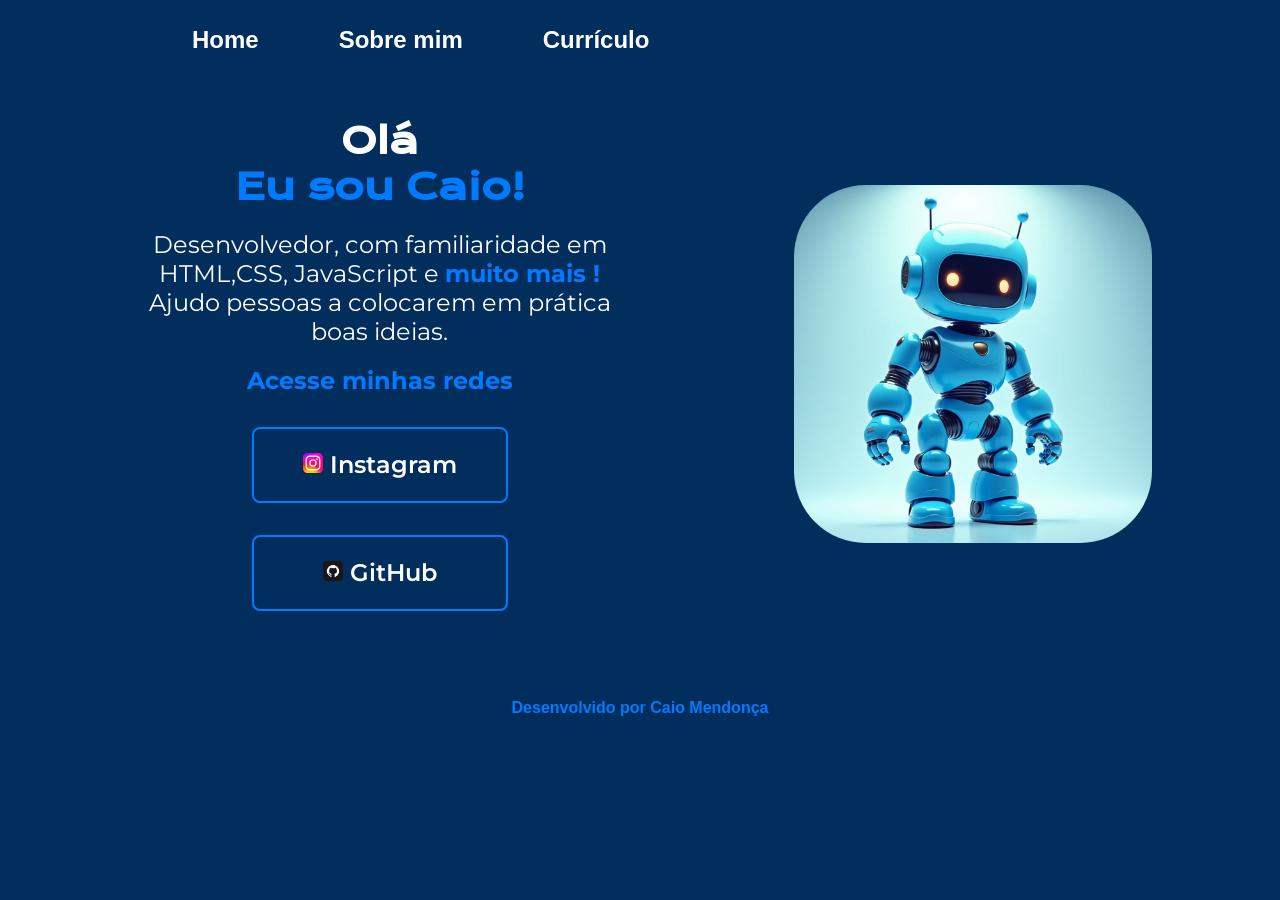
<file: index.html>
<!DOCTYPE html>
<html lang="pt-br">
<head>
    <meta charset="UTF-8">
    <meta http-equiv="X-UA-Compatible" content="IE=edge">
    <meta name="viewport" content="width=device-width, initial-scale=1.0">
    <title>Projeto Web currículo</title>
    <link rel="stylesheet" type="text/css" href="Estilo/CSS01.css">
</head>
<body>
    <header class="Cabecalho">
        <nav class="cabecalho_menu">
            <a class="cabecalho_menu_link" href="index.html">Home</a>
            <a class="cabecalho_menu_link" href="index2.html">Sobre mim</a>
            <a class="cabecalho_menu_link" href="index3.html">Currículo</a>
        </nav>
    </header>
    <main class="apresentacao">
        <section class="apresentacao__conteudo">
            <h1 class="apresentacao__conteudo__titulo">Olá <br><strong>Eu sou Caio!</strong></h1>
            <p class="apresentacao__conteudo__texto">Desenvolvedor, com familiaridade em HTML,CSS, JavaScript e <strong>muito mais !</strong> <br>Ajudo pessoas a colocarem em prática boas ideias.</p>
            <div class="apresentacao__links">
                <h2 class = "apresentacao__links_titulo"><strong>Acesse minhas redes</strong></h2>
                <a class="apresentacao__links__link" href="https://Instagram.com/_caio_j4rdim">
                    <img class="imagem_link" src="Assets/img_instagram.svg" alt="img_insta">
                    Instagram
                </a>
                <a  class="apresentacao__links__link" href="https://github.com/Caio1407">
                    <img class="imagem_link" src="Assets/images.png" alt="img_github">
                    GitHub
                </a>
            </div>
        </section>
        <img class = "classe_imagem" src="Assets/img_03.jpg"  alt="Img">
    </main>
    <footer class="rodape"><strong>Desenvolvido por Caio Mendonça</strong></footer>
        
</body>
</html>
</file>
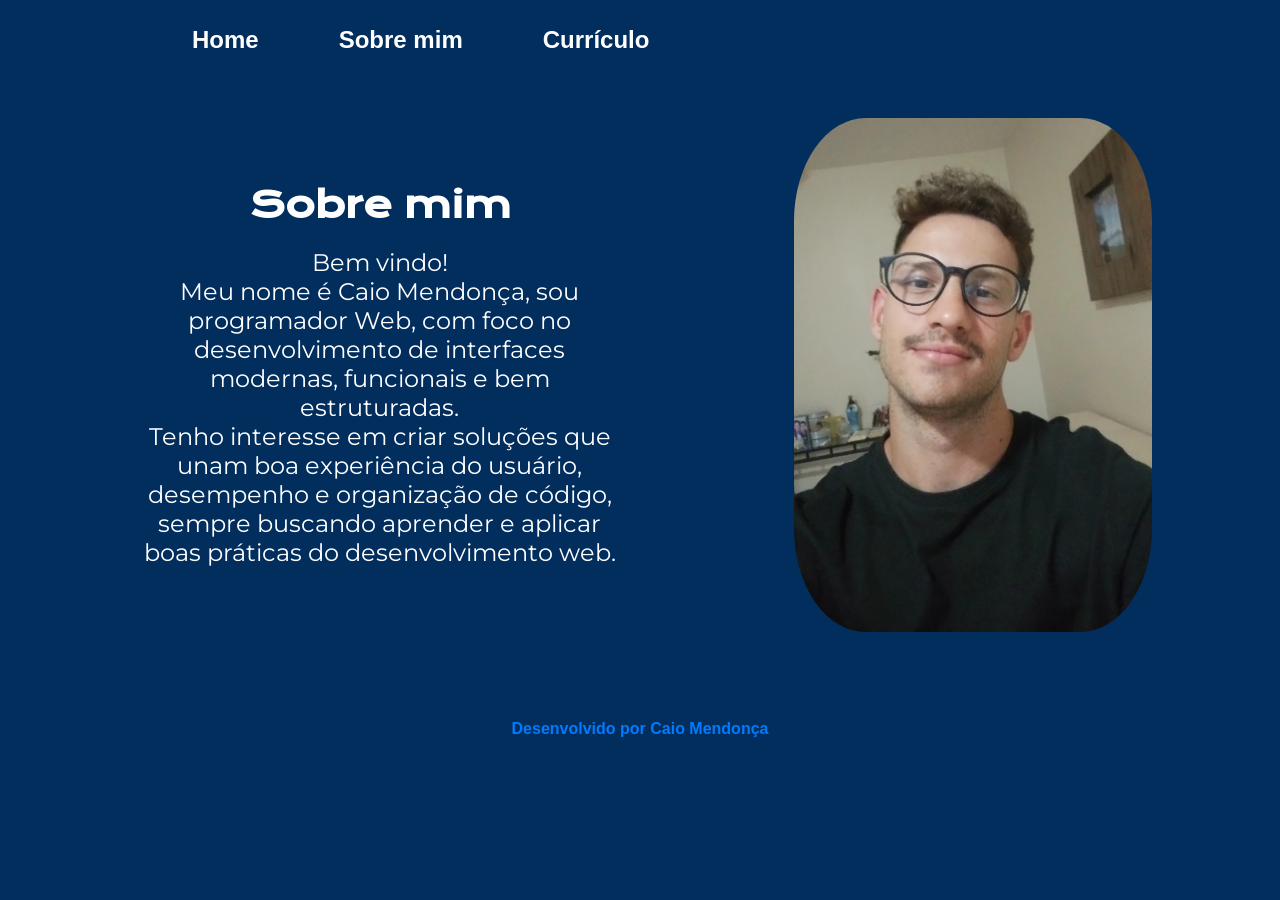
<file: index2.html>
<!DOCTYPE html>
<html lang="pt-br">
<head>
    <meta charset="UTF-8">
    <meta name="viewport" content="width=device-width, initial-scale=1.0">
    <title>Sobre mim</title>
    <link rel="stylesheet" type="text/css" href="Estilo/CSS01.css">
</head>
<body>
    <header class="Cabecalho">
        <nav class="cabecalho_menu">
            <a class="cabecalho_menu_link" href="index.html">Home</a>
            <a class="cabecalho_menu_link" href="index2.html">Sobre mim</a>
            <a class="cabecalho_menu_link" href="index3.html">Currículo</a>
        </nav>
    </header>
    <main class="apresentacao">
        <section class="apresentacao__conteudo">
            <h1 class="apresentacao__conteudo__titulo">
                Sobre mim
            </h1>
            <p class="apresentacao__conteudo__texto">
                Bem vindo!<br> Meu nome é Caio Mendonça, sou programador Web, com foco no desenvolvimento de interfaces modernas, funcionais e bem estruturadas. <br>Tenho interesse em criar soluções que unam boa experiência do usuário, desempenho e organização de código, sempre buscando aprender e aplicar boas práticas do desenvolvimento web.
            </p>
        </section>
        <img class="classe_imagem_Autor" src="Assets/Imagem_Caioo.jpg"  alt="Imagem_Autor">

    </main>
    <footer class="rodape"><strong>Desenvolvido por Caio Mendonça</strong></footer>
</body>
</html>
</file>
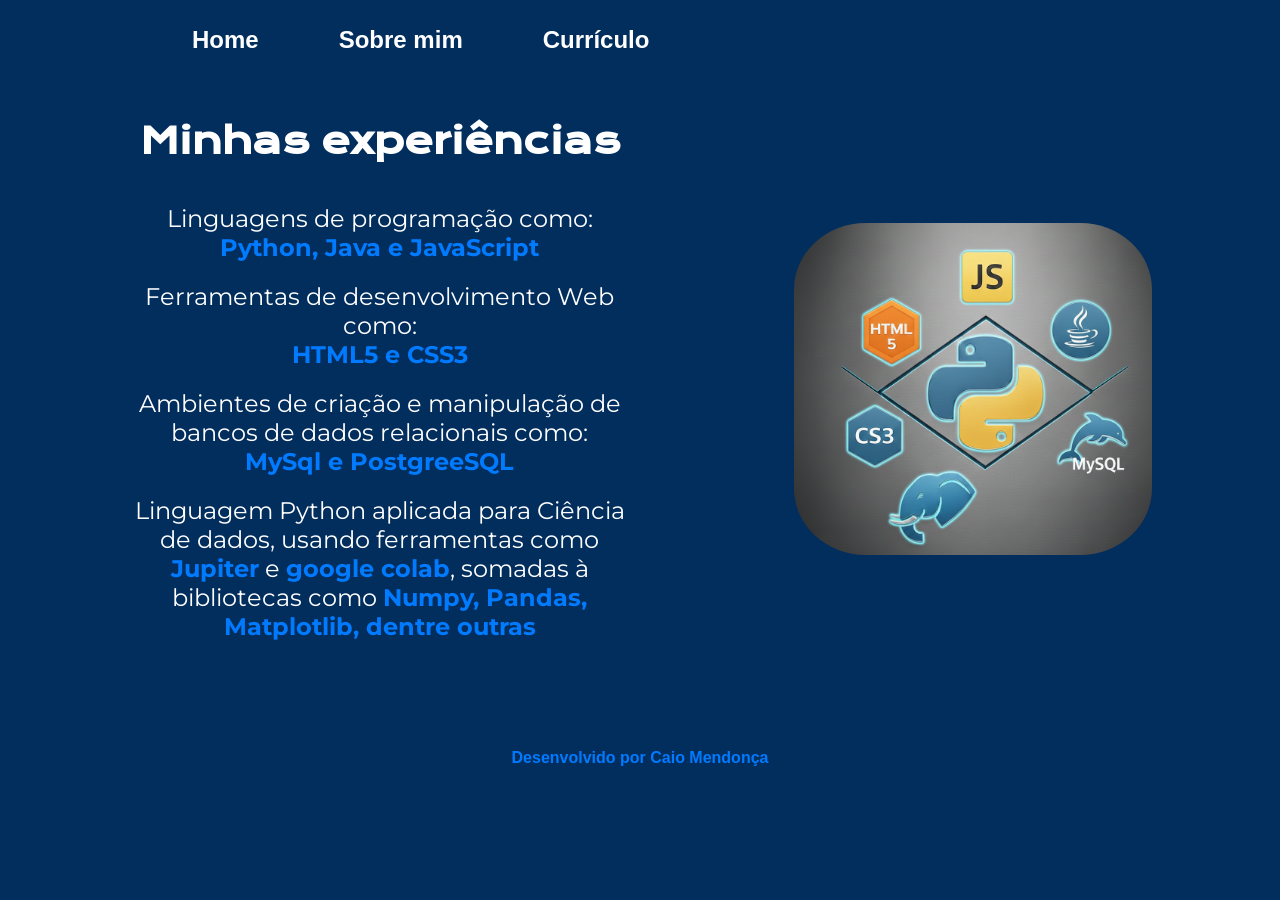
<file: index3.html>
<!DOCTYPE html>
<html lang="pt-br">
<head>
    <meta charset="UTF-8">
    <meta name="viewport" content="width=device-width, initial-scale=1.0">
    <title>Currículo</title>
    <link rel="stylesheet" type="text/css" href="Estilo/CSS01.css">
</head>
<body>
    <header class="Cabecalho">
        <nav class="cabecalho_menu">
            <a class="cabecalho_menu_link" href="index.html">Home</a>
            <a class="cabecalho_menu_link" href="index2.html">Sobre mim</a>
            <a class="cabecalho_menu_link" href="index3.html">Currículo</a>
        </nav>
    </header>
    <main class="apresentacao">
        <section class="apresentacao__conteudo">
            <h1 class="apresentacao__conteudo__titulo">
                Minhas experiências
            </h1>
            <p class="apresentacao__conteudo__texto">
                <ol>Linguagens de programação como:<br><strong>Python, Java e JavaScript</strong> <br></ol>
                <ol>Ferramentas de desenvolvimento Web como: <br><strong>HTML5 e CSS3 </strong><br></ol>
                <ol>Ambientes de criação e manipulação de bancos de dados relacionais como: <br><strong>MySql e PostgreeSQL </strong><br></ol>
                <ol>Linguagem Python aplicada para Ciência de dados, usando ferramentas como <strong>Jupiter</strong> e <strong>google colab</strong>, somadas à bibliotecas como <strong>Numpy, Pandas, Matplotlib, dentre outras</strong></ol>
            </p>
        </section>

        <img class="classe_imagem" src="Assets/ImagemPag3.png" alt="imagem_curriculo">

    </main>
    <footer class="rodape"><strong>Desenvolvido por Caio Mendonça</strong></footer>
</body>
</html>
</file>
<file: Estilo/CSS01.css>
@import url('https://fonts.googleapis.com/css2?family=Krona+One&family=Montserrat&display=swap');

* {
    margin: 0;
    padding: 0;
}

:root{
    --cor-primaria: #022e5e;
    --cor-secundaria: #ffffff;
    --cor-terciaria: #011d3b;
    --cor-quartenaria: #007bff;
}


body {
    background-color:#022e5e;
    /* height: 100vh; */
    box-sizing: border-box;
    }

.Cabecalho{
    padding: 2% 0 0 15%;
}

.cabecalho_menu{
    display: flex;
    gap: 80px;
}

.cabecalho_menu_link{
    font-family: sans-serif;
    font-size: 24px;
    font-weight: 600;
    color: #ffffff;
    text-decoration: none;

}

h1 {
    color: #ffffff;
    text-align: center;
    }
h2{
    color: #ffffff;
    text-align: center;
}
strong {
    color: #007bff;
    }

img{
    border-radius: 20%;
}

.apresentacao{
    padding: 5% 10%;
    display: flex;
    align-items: center;
    justify-content: space-between;
    gap: 82px;
}
.apresentacao__conteudo{
    width: 50%;
    display: flex;
    flex-direction: column;
    gap: 20px;
    margin-right: 40px; 
}

.classe_imagem{
    display: flex;
    margin-left: 40px; 
    width: 35%;
    height: 50%;
}
.classe_imagem_Autor{
    display: flex;
    margin-left: 40px; 
    width: 35%;
    height: auto;
}


.apresentacao__conteudo__titulo{
    font-size: 2.25rem;
    font-family: 'Krona one', sans-serif;
}
.apresentacao__conteudo__texto{
    font-size: 1.5rem;
    text-align: center;
    color: #ffffff;
    font-family: 'Montserrat', sans-serif;
    justify-content: center;
}

.apresentacao__links{
    display: flex;
    flex-direction: column;
    justify-content: space-between;
    align-items: center;
    gap: 32px;
}

.apresentacao__links_titulo{
    font-family: 'Montserrat', sans-serif;
    font-weight: 400;
    font-size: 1.5rem;

}
.apresentacao__links__link{
    display: fapresentacao__links__linklex;
    justify-content: center;
    gap: 16px;
    border:2px solid #007bff;
    width: 50%;
    text-align: center;
    border-radius: 8px;
    font-size: 1.5rem;
    font-weight: 600;
    padding: 21.5px 0;
    text-decoration: none;
    color: #ffffff;
    font-family: 'Montserrat', sans-serif;
}
.imagem_link{
    width: 20px;
    height: 20px;
}

span {
    color: #007bff;
    border: 1px solid var(--cor-primaria);
    padding: 5px;

}

.apresentacao__links__link:hover{
    background-color: #007bff;
    transform: scale(1.1);
    cursor: pointer;
}
ol{
    font-size: 1.5rem;
    text-align: center;
    color: #ffffff;
    font-family: 'Montserrat', sans-serif;
}

.rodape{
    padding: 24px;
    color: #007bff;
    background-color: #022e5e;
    text-align: center;
    font-family: sans-serif;
    font-size: 1 rem;
    font-weight: 400;
}

@media (max-width: 768px) {
     .Cabecalho{
        padding: 5%;
    }
    .cabecalho_menu{
        display: flex;
        justify-content: center;
        gap: 1.75rem;
    }
    .apresentacao{
        flex-direction: column-reverse;
        align-items: center;
        text-align: center;
    }
    .apresentacao__conteudo{
        width: auto;
    }
    .classe_imagem,
    .classe_imagem_Autor{
        width: 70%;
        max-width: 250px;
        height: auto;
        margin: 0 auto;
        display: block;
    }
    .rodape{
        align-items: center;
    }
}

@media (max-width: 1200px){

    .Cabecalho{
        padding: 10%;
    }
    .cabecalho_menu{
        justify-content: center;
    }
    .apresentacao{
        flex-direction:column-reverse;
        padding: 5%;
    }
    .apresentacao__conteudo{
        width: auto;
    }
    .rodape{
        align-items: center;
    }
}
</file>
